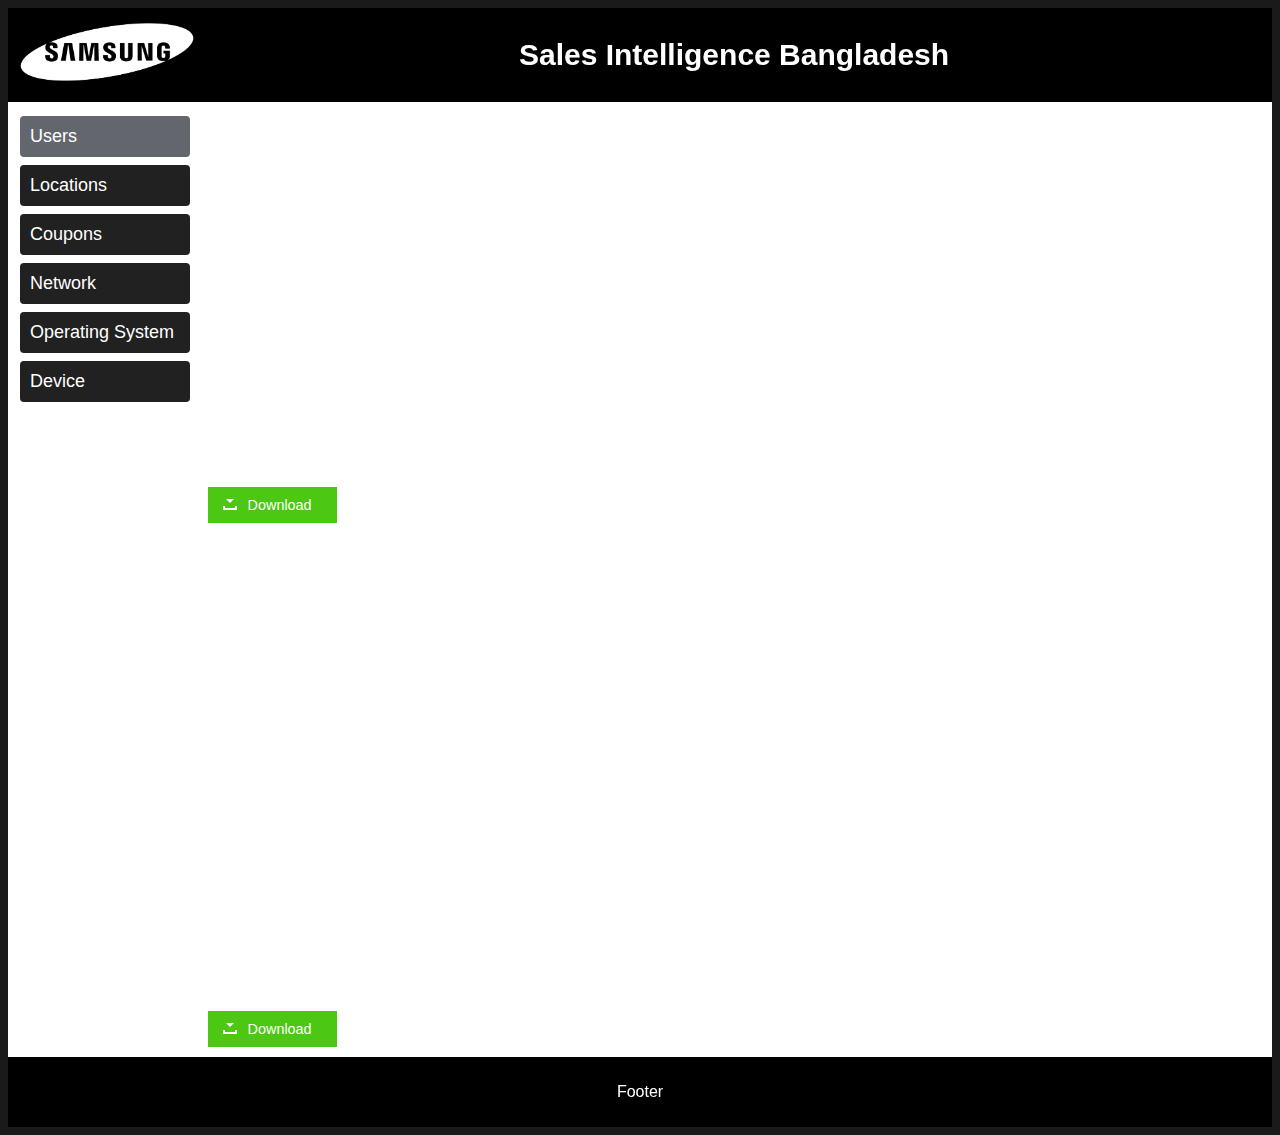
<file: My Galaxy Analytics/Sales Intelligence Bangladesh/index.html>
<!DOCTYPE html>
<html lang="en">
<head>
    <title>Sales Intelligence Bangladesh</title>
    <meta charset="utf-8">
    <meta name="viewport" content="width=device-width, initial-scale=1">
    <link rel="stylesheet" type="text/css" href="css/main.css">
    <link rel="stylesheet" type="text/css" href="css/downloadButton.css">
    <link href = "img/logo.png" rel="icon" type="image/gif" alt="logo">
</head>

<body>

<div class="header">
  
    <img class="imgLogo" src="img/logo.png" alt="Logo" style="width:15%;height:15%;"> 
    <h2>Sales Intelligence Bangladesh</h2>
 
</div>

<div class="row">

  <div class="column side" >
      <div><button class="button button1" style="background-color: #63676d">Users</button></div>
      <div><button class="button button1" onclick="location.href='html/location.html';">Locations</button></div>
      <div><button class="button button1" onclick="location.href='html/coupon.html';">Coupons</button></div>
      <div><button class="button button1" onclick="location.href='html/network.html';">Network</button></div>
      <div><button class="button button1" onclick="location.href='html/os.html';">Operating System</button></div>
      <div><button class="button button1" onclick="location.href='html/device.html';">Device</button></div>
  </div>
  <div class="column middle">
      
      <div><iframe width="600" height="371" seamless frameborder="0" scrolling="no" src="https://docs.google.com/spreadsheets/d/e/2PACX-1vS82vWjYS63Qmt0y5cyaRhyhhWl4kCmsOrulaYF5qVPQEzUmPUk0weubD_4J9zrNd_L24yjuFFYMOOo/pubchart?oid=1771030040&amp;format=interactive"></iframe></iframe></div>
      <div><a href="https://docs.google.com/spreadsheets/d/e/2PACX-1vS82vWjYS63Qmt0y5cyaRhyhhWl4kCmsOrulaYF5qVPQEzUmPUk0weubD_4J9zrNd_L24yjuFFYMOOo/pubchart?oid=1771030040&format=image" download="getCoupon.png" class="buttonDownload">Download</a></div>

      <div> <p style="margin-bottom: 3cm" ></p></div>

      <div><iframe width="600" height="371" seamless frameborder="0" scrolling="no" src="https://docs.google.com/spreadsheets/d/e/2PACX-1vS82vWjYS63Qmt0y5cyaRhyhhWl4kCmsOrulaYF5qVPQEzUmPUk0weubD_4J9zrNd_L24yjuFFYMOOo/pubchart?oid=1031150232&amp;format=interactive"></iframe></div>
      <div><a href="https://docs.google.com/spreadsheets/d/e/2PACX-1vS82vWjYS63Qmt0y5cyaRhyhhWl4kCmsOrulaYF5qVPQEzUmPUk0weubD_4J9zrNd_L24yjuFFYMOOo/pubchart?oid=1031150232&format=image" download="getCoupon.png" class="buttonDownload">Download</a></div>
  
  </div>
  
</div>

<div class="footer">
  <p>Footer</p>
</div>

</body>
</html>
</file>
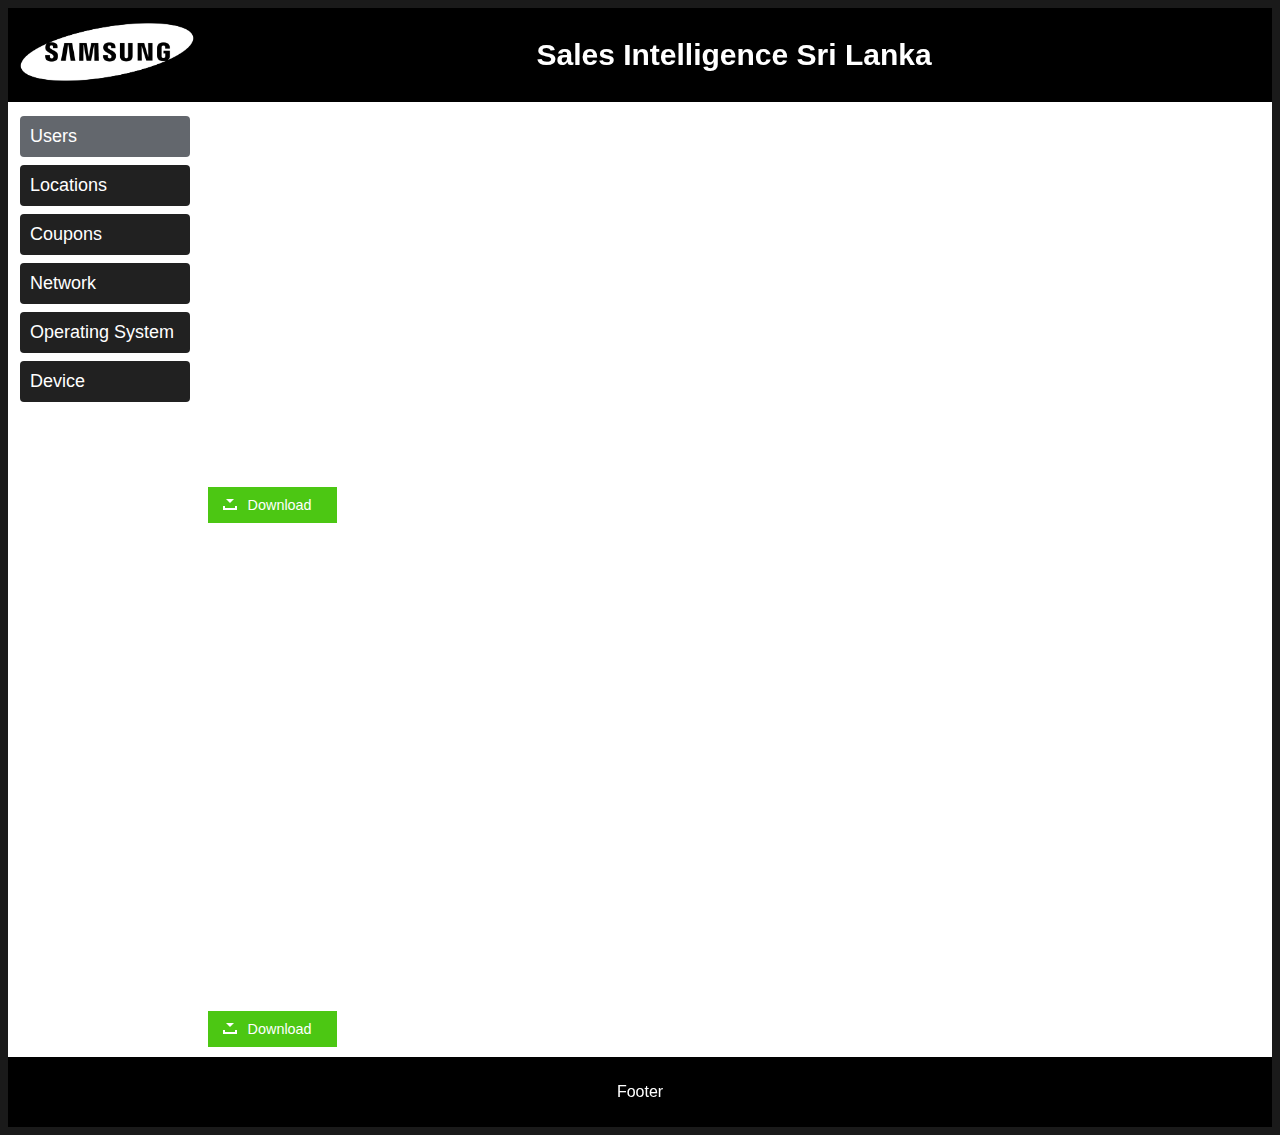
<file: My Galaxy Analytics/Sales Intelligence Sri Lanka/index.html>
<!DOCTYPE html>
<html lang="en">
<head>
    <title>Sales Intelligence Sri Lanka</title>
    <meta charset="utf-8">
    <meta name="viewport" content="width=device-width, initial-scale=1">
    <link rel="stylesheet" type="text/css" href="css/main.css">
    <link rel="stylesheet" type="text/css" href="css/downloadButton.css">
    <link href = "img/logo.png" rel="icon" type="image/gif" alt="logo">
</head>

<body>

<div class="header">
  
    <img class="imgLogo" src="img/logo.png" alt="Logo" style="width:15%;height:15%;"> 
    <h2>Sales Intelligence Sri Lanka</h2>
 
</div>

<div class="row">

  <div class="column side" >
      <div><button class="button button1" style="background-color: #63676d">Users</button></div>
      <div><button class="button button1" onclick="location.href='html/location.html';">Locations</button></div>
      <div><button class="button button1" onclick="location.href='html/coupon.html';">Coupons</button></div>
      <div><button class="button button1" onclick="location.href='html/network.html';">Network</button></div>
      <div><button class="button button1" onclick="location.href='html/os.html';">Operating System</button></div>
      <div><button class="button button1" onclick="location.href='html/device.html';">Device</button></div>
  </div>
  <div class="column middle">
      
      <div><iframe width="600" height="371" seamless frameborder="0" scrolling="no" src="https://docs.google.com/spreadsheets/d/e/2PACX-1vTUZUCCyX_qTnGtNyBe3-hOATPQSAwJgfEoczcNClVTkHrxGlBfXVbs7e8Pt8ECTNaDNXRSwHcAthLA/pubchart?oid=1771030040&amp;format=interactive"></iframe></div>
      <div><a href="https://docs.google.com/spreadsheets/d/e/2PACX-1vTUZUCCyX_qTnGtNyBe3-hOATPQSAwJgfEoczcNClVTkHrxGlBfXVbs7e8Pt8ECTNaDNXRSwHcAthLA/pubchart?oid=1771030040&format=image" download="getCoupon.png" class="buttonDownload">Download</a></div>

      <div> <p style="margin-bottom: 3cm" ></p></div>

      <div><iframe width="600" height="371" seamless frameborder="0" scrolling="no" src="https://docs.google.com/spreadsheets/d/e/2PACX-1vTUZUCCyX_qTnGtNyBe3-hOATPQSAwJgfEoczcNClVTkHrxGlBfXVbs7e8Pt8ECTNaDNXRSwHcAthLA/pubchart?oid=1031150232&amp;format=interactive"></iframe></div>
      <div><a href="https://docs.google.com/spreadsheets/d/e/2PACX-1vTUZUCCyX_qTnGtNyBe3-hOATPQSAwJgfEoczcNClVTkHrxGlBfXVbs7e8Pt8ECTNaDNXRSwHcAthLA/pubchart?oid=1031150232&format=image" download="getCoupon.png" class="buttonDownload">Download</a></div>
  
  </div>
  
</div>

<div class="footer">
  <p>Footer</p>
</div>

</body>
</html>
</file>
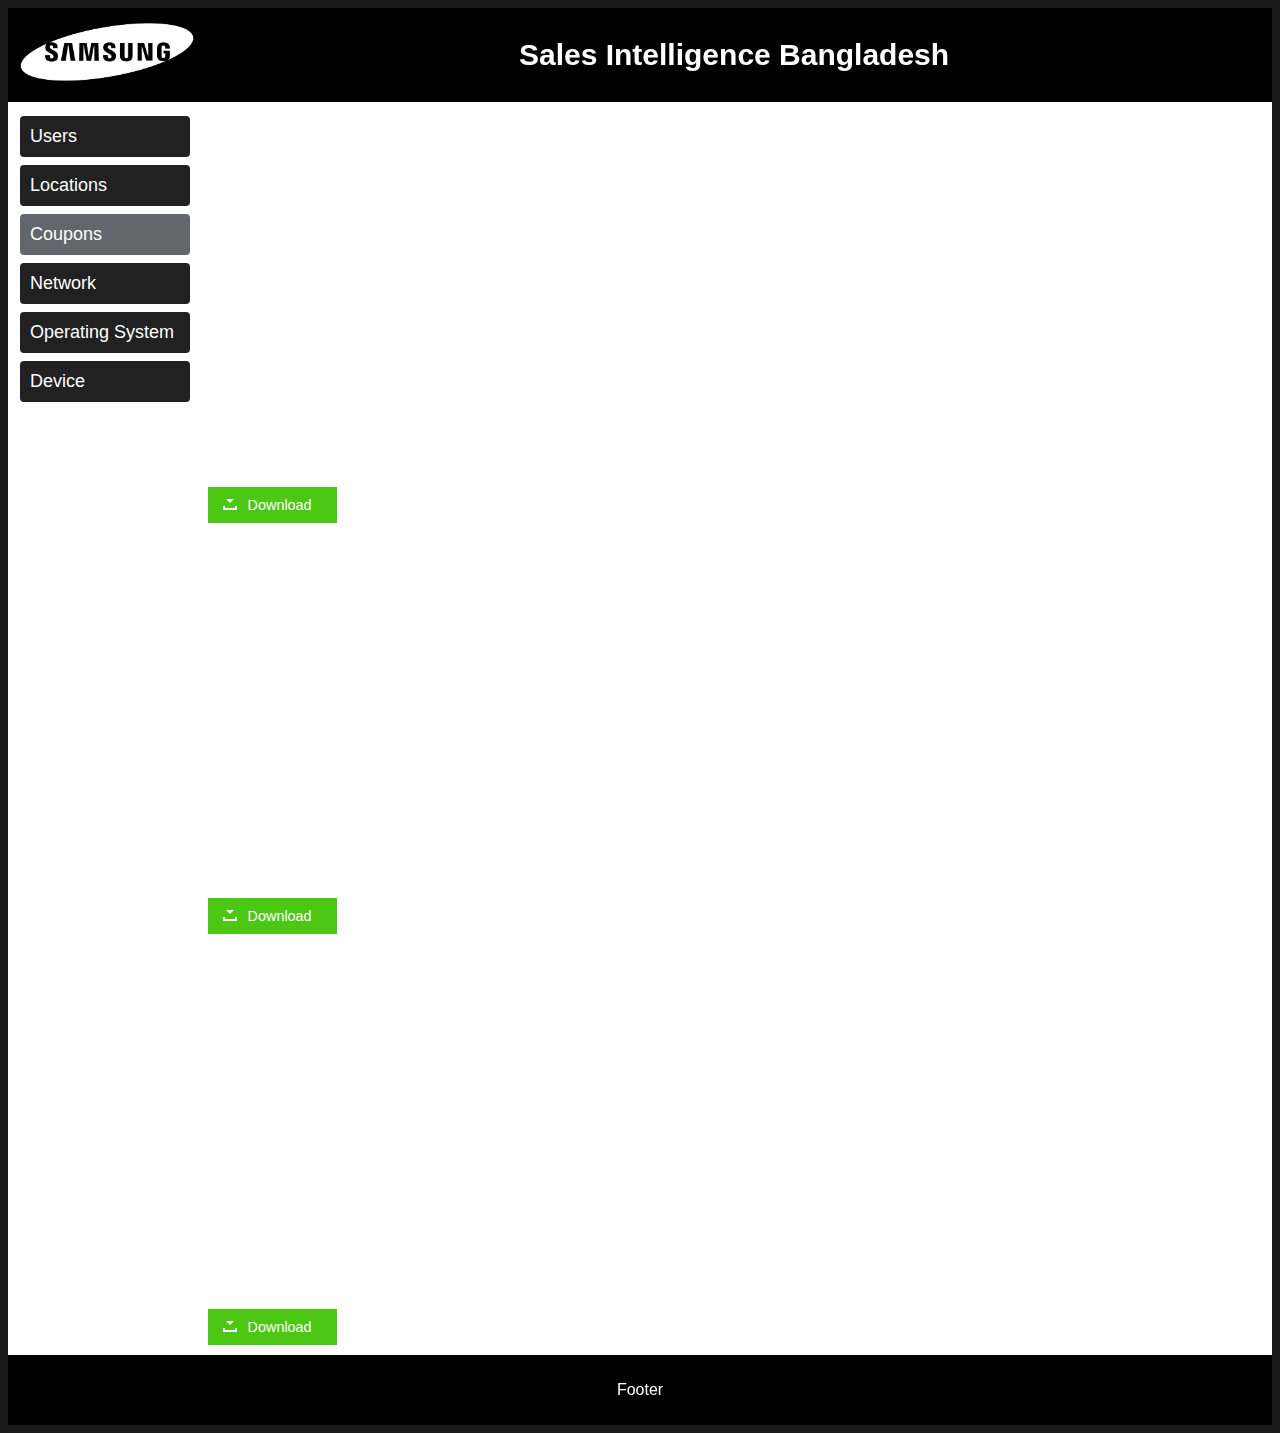
<file: My Galaxy Analytics/Sales Intelligence Bangladesh/html/coupon.html>
<!DOCTYPE html>
<html lang="en">
<head>
    <title>Sales Intelligence Bangladesh</title>
    <meta charset="utf-8">
    <meta name="viewport" content="width=device-width, initial-scale=1">
    <link rel="stylesheet" type="text/css" href="../css/main.css">
    <link rel="stylesheet" type="text/css" href="../css/downloadButton.css">
    <link href = "../img/logo.png" rel="icon" type="image/gif" alt="logo">
    
</head>

<body>

<div class="header">
  
    <img class="imgLogo" src="../img/logo.png" alt="Logo" style="width:15%;height:15%;"> 
    <h2>Sales Intelligence Bangladesh</h2>
 
</div>

<div class="row">
  <div class="column side" >
      <div><button class="button button1" onclick="location.href='../index.html';">Users</button></div>
      <div><button class="button button1" onclick="location.href='location.html';">Locations</button></div>
      <div><button class="button button1" style="background-color: #63676d">Coupons</button></div>
      <div><button class="button button1" onclick="location.href='network.html';">Network</button></div>
      <div><button class="button button1" onclick="location.href='os.html';">Operating System</button></div>
      <div><button class="button button1" onclick="location.href='device.html';">Device</button></div>
  </div>
  <div class="column middle">
      
    <div><iframe width="600" height="371" seamless frameborder="0" scrolling="no" src="https://docs.google.com/spreadsheets/d/e/2PACX-1vS70IK8D_ne8SUJbA9OFv6aR616e1cnIE5BRjSI4lrs6O2kjkO5tVKvscRVDySrFUDs11_w6HJ8zEP5/pubchart?oid=1834340758&amp;format=image"></iframe></div>
    <div><a href="https://docs.google.com/spreadsheets/d/e/2PACX-1vS70IK8D_ne8SUJbA9OFv6aR616e1cnIE5BRjSI4lrs6O2kjkO5tVKvscRVDySrFUDs11_w6HJ8zEP5/pubchart?oid=1834340758&format=image" download="getCoupon.png" class="buttonDownload">Download</a></div>

    <div><iframe width="600" height="371" seamless frameborder="0" scrolling="no" src="https://docs.google.com/spreadsheets/d/e/2PACX-1vS70IK8D_ne8SUJbA9OFv6aR616e1cnIE5BRjSI4lrs6O2kjkO5tVKvscRVDySrFUDs11_w6HJ8zEP5/pubchart?oid=723114534&amp;format=interactive"></iframe></div>
    <div><a href="https://docs.google.com/spreadsheets/d/e/2PACX-1vS70IK8D_ne8SUJbA9OFv6aR616e1cnIE5BRjSI4lrs6O2kjkO5tVKvscRVDySrFUDs11_w6HJ8zEP5/pubchart?oid=723114534&format=image" download="getCoupon.png" class="buttonDownload">Download</a></div>

    <div><iframe width="600" height="371" seamless frameborder="0" scrolling="no" src="https://docs.google.com/spreadsheets/d/e/2PACX-1vS70IK8D_ne8SUJbA9OFv6aR616e1cnIE5BRjSI4lrs6O2kjkO5tVKvscRVDySrFUDs11_w6HJ8zEP5/pubchart?oid=1902162450&amp;format=interactive"></iframe></div>
    <div><a href="https://docs.google.com/spreadsheets/d/e/2PACX-1vS70IK8D_ne8SUJbA9OFv6aR616e1cnIE5BRjSI4lrs6O2kjkO5tVKvscRVDySrFUDs11_w6HJ8zEP5/pubchart?oid=1902162450&format=image" download="getCoupon.png" class="buttonDownload">Download</a></div>

</div>
  
</div>

<div class="footer">
  <p>Footer</p>
</div>

</body>
</html>
</file>
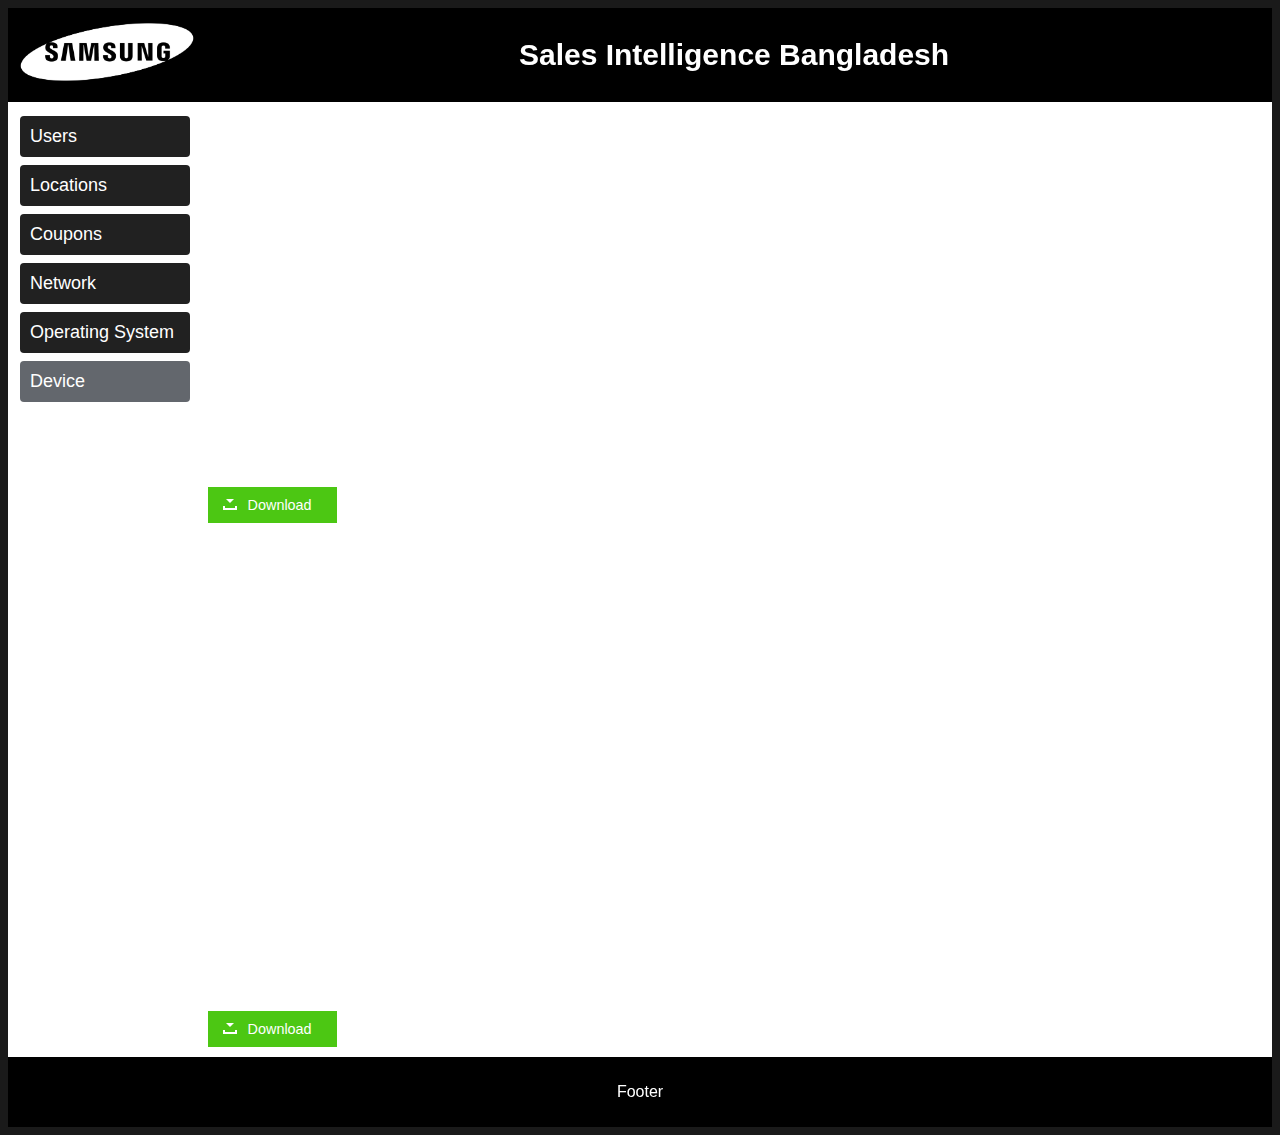
<file: My Galaxy Analytics/Sales Intelligence Bangladesh/html/device.html>
<!DOCTYPE html>
<html lang="en">
<head>
    <title>Sales Intelligence Bangladesh</title>
    <meta charset="utf-8">
    <meta name="viewport" content="width=device-width, initial-scale=1">
    <link rel="stylesheet" type="text/css" href="../css/main.css">
    <link rel="stylesheet" type="text/css" href="../css/downloadButton.css">
    <link href = "../img/logo.png" rel="icon" type="image/gif" alt="logo">
</head>

<body>

<div class="header">
  
    <img class="imgLogo" src="../img/logo.png" alt="Logo" style="width:15%;height:15%;"> 
    <h2>Sales Intelligence Bangladesh</h2>
 
</div>

<div class="row">
  <div class="column side" >
      <div><button class="button button1" onclick="location.href='../index.html';">Users</button></div>
      <div><button class="button button1" onclick="location.href='location.html';">Locations</button></div>
      <div><button class="button button1" onclick="location.href='coupon.html';" >Coupons</button></div>
      <div><button class="button button1" onclick="location.href='network.html';">Network</button></div>
      <div><button class="button button1" onclick="location.href='os.html';">Operating System</button></div>
      <div><button class="button button1" style="background-color: #63676d">Device</button></div>
  </div>
  <div class="column middle">
      
        <div><iframe width="600" height="371" seamless frameborder="0" scrolling="no" src="https://docs.google.com/spreadsheets/d/e/2PACX-1vTV7h_2JXI8II1l_4Co7NhO-v2Px0rbnr-slC4SQqPP17GmmM3pPNrmugvYdquh4PyTNXOq1u8KxQ7K/pubchart?oid=1429917905&amp;format=interactive"></iframe></div>
        <div><a href="https://docs.google.com/spreadsheets/d/e/2PACX-1vTV7h_2JXI8II1l_4Co7NhO-v2Px0rbnr-slC4SQqPP17GmmM3pPNrmugvYdquh4PyTNXOq1u8KxQ7K/pubchart?oid=1429917905&format=image" download="getCoupon.png" class="buttonDownload">Download</a></div>

        <div> <p style="margin-bottom: 3cm" ></p></div>

        <div><iframe width="600" height="371" seamless frameborder="0" scrolling="no" src="https://docs.google.com/spreadsheets/d/e/2PACX-1vTV7h_2JXI8II1l_4Co7NhO-v2Px0rbnr-slC4SQqPP17GmmM3pPNrmugvYdquh4PyTNXOq1u8KxQ7K/pubchart?oid=762332990&amp;format=interactive"></iframe></div>
        <div><a href="https://docs.google.com/spreadsheets/d/e/2PACX-1vTV7h_2JXI8II1l_4Co7NhO-v2Px0rbnr-slC4SQqPP17GmmM3pPNrmugvYdquh4PyTNXOq1u8KxQ7K/pubchart?oid=1429917905&format=image" download="getCoupon.png" class="buttonDownload">Download</a></div>
    
  </div>
  
</div>

<div class="footer">
  <p>Footer</p>
</div>

</body>
</html>
</file>
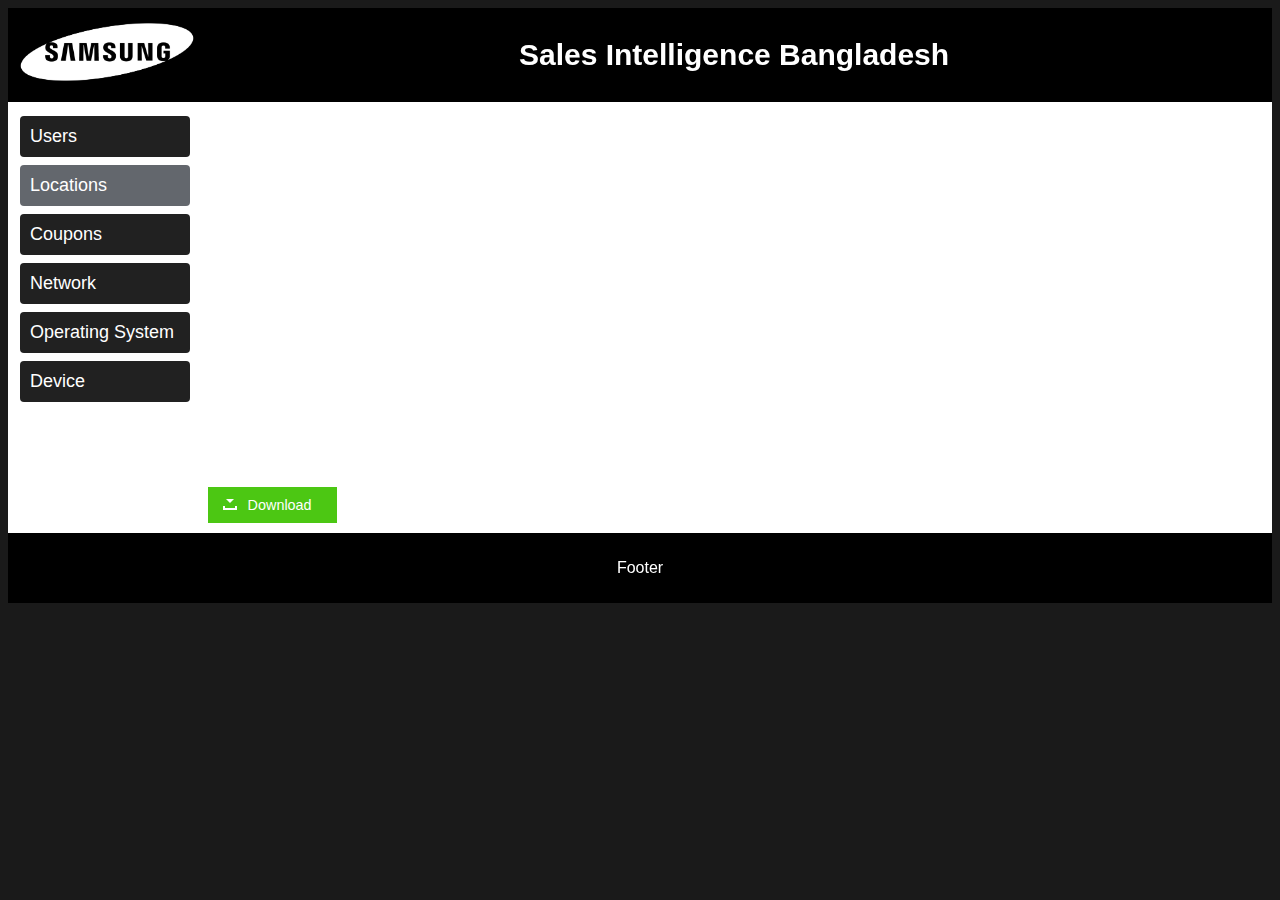
<file: My Galaxy Analytics/Sales Intelligence Bangladesh/html/location.html>
<!DOCTYPE html>
<html lang="en">
<head>
    <title>Sales Intelligence Bangladesh</title>
    <meta charset="utf-8">
    <meta name="viewport" content="width=device-width, initial-scale=1">
    <link rel="stylesheet" type="text/css" href="../css/main.css">
    <link rel="stylesheet" type="text/css" href="../css/downloadButton.css">
    <link href = "../img/logo.png" rel="icon" type="image/gif" alt="logo">
</head>

<body>

<div class="header">
  
    <img class="imgLogo" src="../img/logo.png" alt="Logo" style="width:15%;height:15%;"> 
    <h2>Sales Intelligence Bangladesh</h2>
 
</div>

<div class="row">
  <div class="column side" >
      <div><button class="button button1" onclick="location.href='../index.html';">Users</button></div>
      <div><button class="button button1" style="background-color: #63676d">Locations</button></div>
      <div><button class="button button1" onclick="location.href='coupon.html';">Coupons</button></div>
      <div><button class="button button1" onclick="location.href='network.html';">Network</button></div>
      <div><button class="button button1" onclick="location.href='os.html';">Operating System</button></div>
      <div><button class="button button1" onclick="location.href='device.html';">Device</button></div>
  </div>
  <div class="column middle">
      
        <div>
        <iframe width="815" height="371" seamless frameborder="0" scrolling="no" src="https://docs.google.com/spreadsheets/d/e/2PACX-1vTvrCIkMioRlrse-UdlMbA_bI-VaVvbbGf5o3KHVmJ5EATTTm_QwrCPh0iCHS2rXsg8Mgwfu5wsVI3H/pubchart?oid=1946832435&amp;format=interactive"></iframe>
        </div>
        <div>
        <a href="https://docs.google.com/spreadsheets/d/e/2PACX-1vTvrCIkMioRlrse-UdlMbA_bI-VaVvbbGf5o3KHVmJ5EATTTm_QwrCPh0iCHS2rXsg8Mgwfu5wsVI3H/pubchart?oid=1946832435&format=image" download="location.png" class="buttonDownload">Download</a>
    </div>
    </div>
  
</div>

<div class="footer">
  <p>Footer</p>
</div>

</body>
</html>
</file>
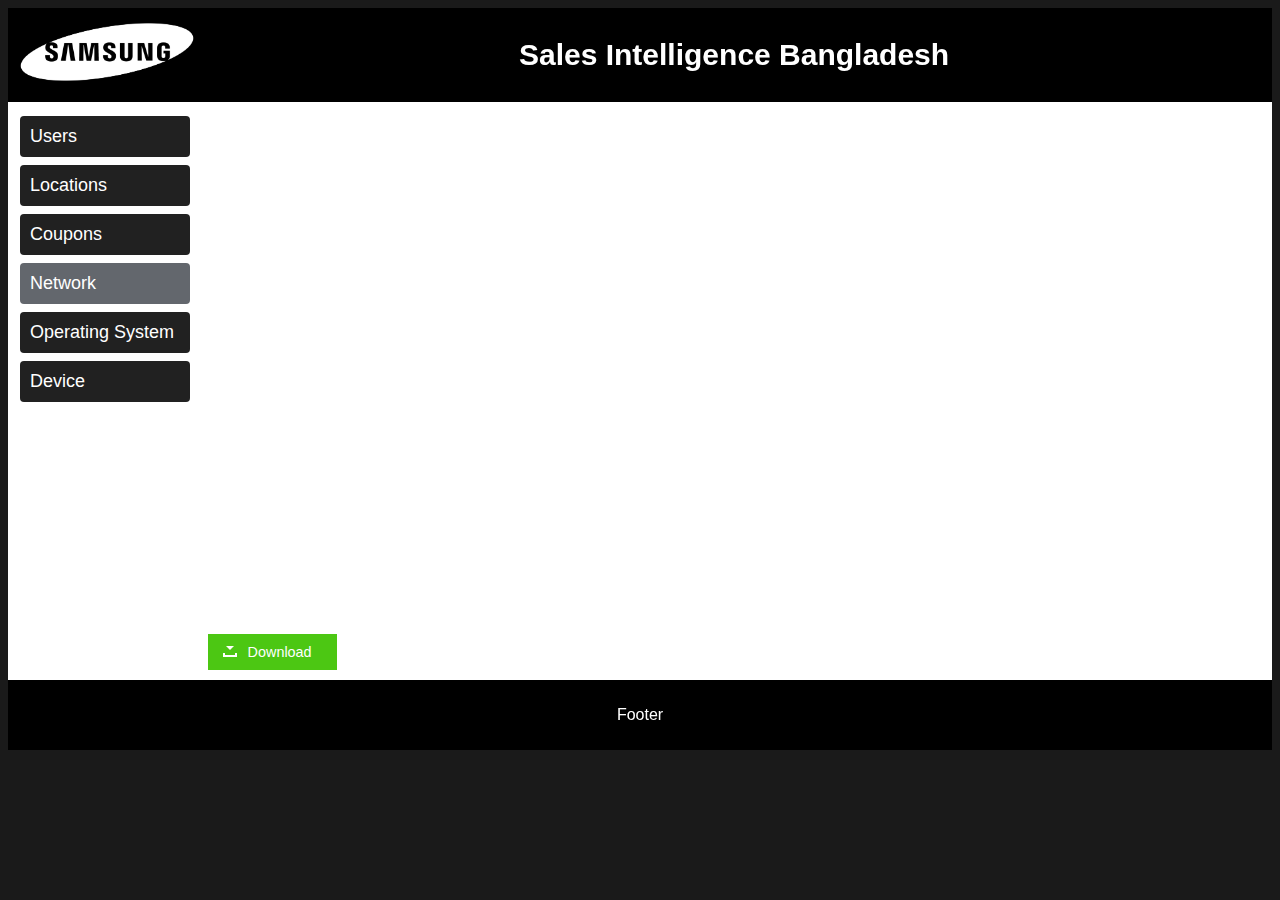
<file: My Galaxy Analytics/Sales Intelligence Bangladesh/html/network.html>
<!DOCTYPE html>
<html lang="en">
<head>
    <title>Sales Intelligence Bangladesh</title>
    <meta charset="utf-8">
    <meta name="viewport" content="width=device-width, initial-scale=1">
    <link rel="stylesheet" type="text/css" href="../css/main.css">
    <link rel="stylesheet" type="text/css" href="../css/downloadButton.css">
    <link href = "../img/logo.png" rel="icon" type="image/gif" alt="logo">
</head>

<body>

<div class="header">
  
    <img class="imgLogo" src="../img/logo.png" alt="Logo" style="width:15%;height:15%;"> 
    <h2>Sales Intelligence Bangladesh</h2>
 
</div>

<div class="row">
  <div class="column side" >
      <div><button class="button button1" onclick="location.href='../index.html';">Users</button></div>
      <div><button class="button button1" onclick="location.href='location.html';">Locations</button></div>
      <div><button class="button button1" onclick="location.href='coupon.html';" >Coupons</button></div>
      <div><button class="button button1" style="background-color: #63676d">Network</button></div>
      <div><button class="button button1" onclick="location.href='os.html';">Operating System</button></div>
      <div><button class="button button1" onclick="location.href='device.html';">Device</button></div>
  </div>
  <div class="column middle">
      
    <div><iframe width="895" height="518" seamless frameborder="0" scrolling="no" src="https://docs.google.com/spreadsheets/d/e/2PACX-1vS70IK8D_ne8SUJbA9OFv6aR616e1cnIE5BRjSI4lrs6O2kjkO5tVKvscRVDySrFUDs11_w6HJ8zEP5/pubchart?oid=555269188&amp;format=interactive"></iframe></div>
    <div><a href="https://docs.google.com/spreadsheets/d/e/2PACX-1vS70IK8D_ne8SUJbA9OFv6aR616e1cnIE5BRjSI4lrs6O2kjkO5tVKvscRVDySrFUDs11_w6HJ8zEP5/pubchart?oid=555269188&format=image" download="getCoupon.png" class="buttonDownload">Download</a></div>
    
  </div>
  
</div>

<div class="footer">
  <p>Footer</p>
</div>

</body>
</html>
</file>
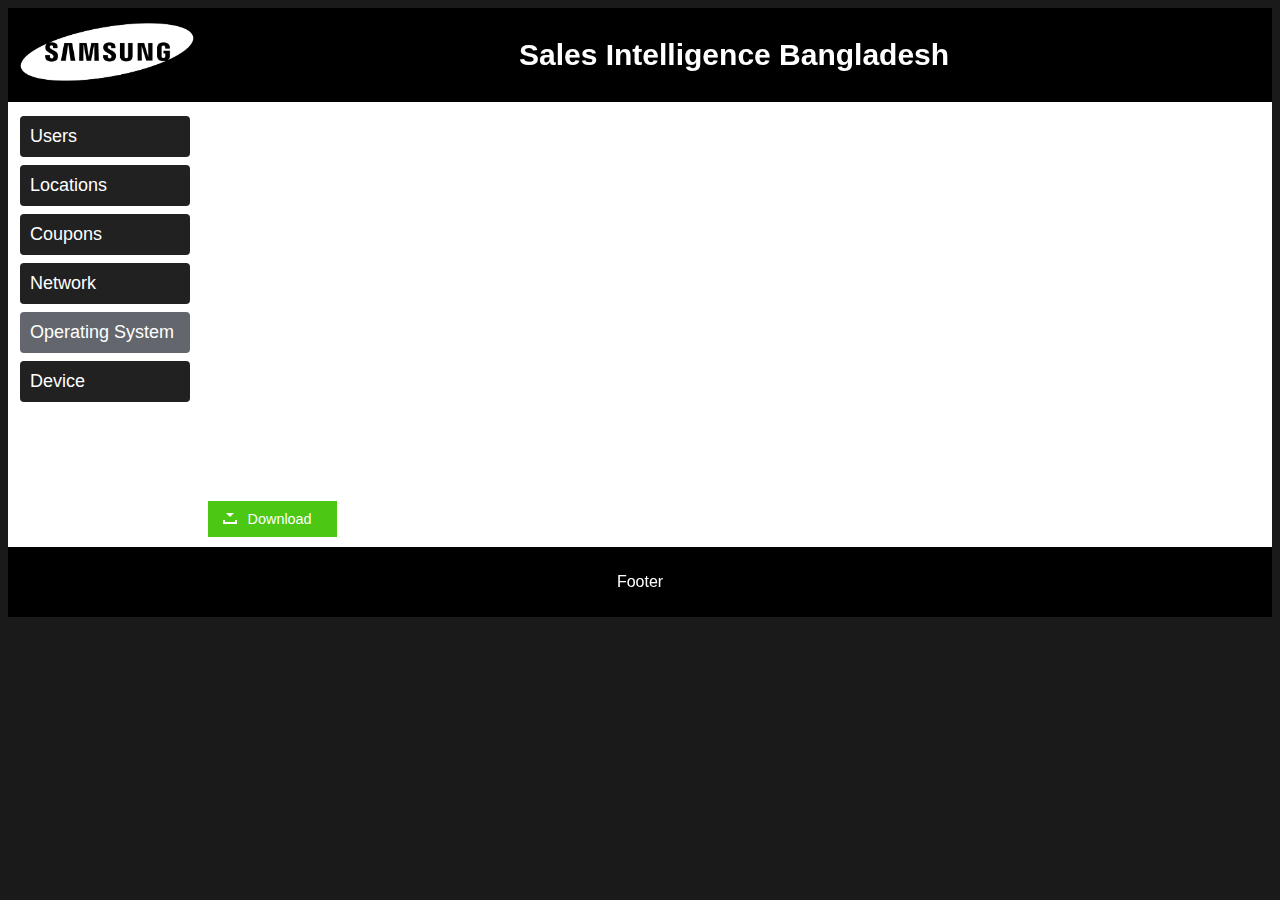
<file: My Galaxy Analytics/Sales Intelligence Bangladesh/html/os.html>
<!DOCTYPE html>
<html lang="en">
<head>
    <title>Sales Intelligence Bangladesh</title>
    <meta charset="utf-8">
    <meta name="viewport" content="width=device-width, initial-scale=1">
    <link rel="stylesheet" type="text/css" href="../css/main.css">
    <link rel="stylesheet" type="text/css" href="../css/downloadButton.css">
    <link href = "../img/logo.png" rel="icon" type="image/gif" alt="logo">
</head>

<body>

<div class="header">
  
    <img class="imgLogo" src="../img/logo.png" alt="Logo" style="width:15%;height:15%;"> 
    <h2>Sales Intelligence Bangladesh</h2>
 
</div>

<div class="row">
  <div class="column side" >
      <div><button class="button button1" onclick="location.href='../index.html';">Users</button></div>
      <div><button class="button button1" onclick="location.href='location.html';">Locations</button></div>
      <div><button class="button button1" onclick="location.href='coupon.html';" >Coupons</button></div>
      <div><button class="button button1" onclick="location.href='network.html';">Network</button></div>
      <div><button class="button button1" style="background-color: #63676d">Operating System</button></div>
      <div><button class="button button1" onclick="location.href='device.html';">Device</button></div>
  </div>
  <div class="column middle">
      
        <div><iframe width="813" height="385.53083333333325" seamless frameborder="0" scrolling="no" src="https://docs.google.com/spreadsheets/d/e/2PACX-1vR7WXuWQLX8OGhvSzvI1vDEIX1l9z-LxfiycyuZ1raAbc5f4NzU7jwqxLtzRjrT2swfzESahruoEY4B/pubchart?oid=772359658&amp;format=interactive"></iframe></div>
        <div><a href="https://docs.google.com/spreadsheets/d/e/2PACX-1vR7WXuWQLX8OGhvSzvI1vDEIX1l9z-LxfiycyuZ1raAbc5f4NzU7jwqxLtzRjrT2swfzESahruoEY4B/pubchart?oid=772359658&format=image" download="getCoupon.png" class="buttonDownload">Download</a></div>
    
  </div>
  
</div>

<div class="footer">
  <p>Footer</p>
</div>

</body>
</html>
</file>
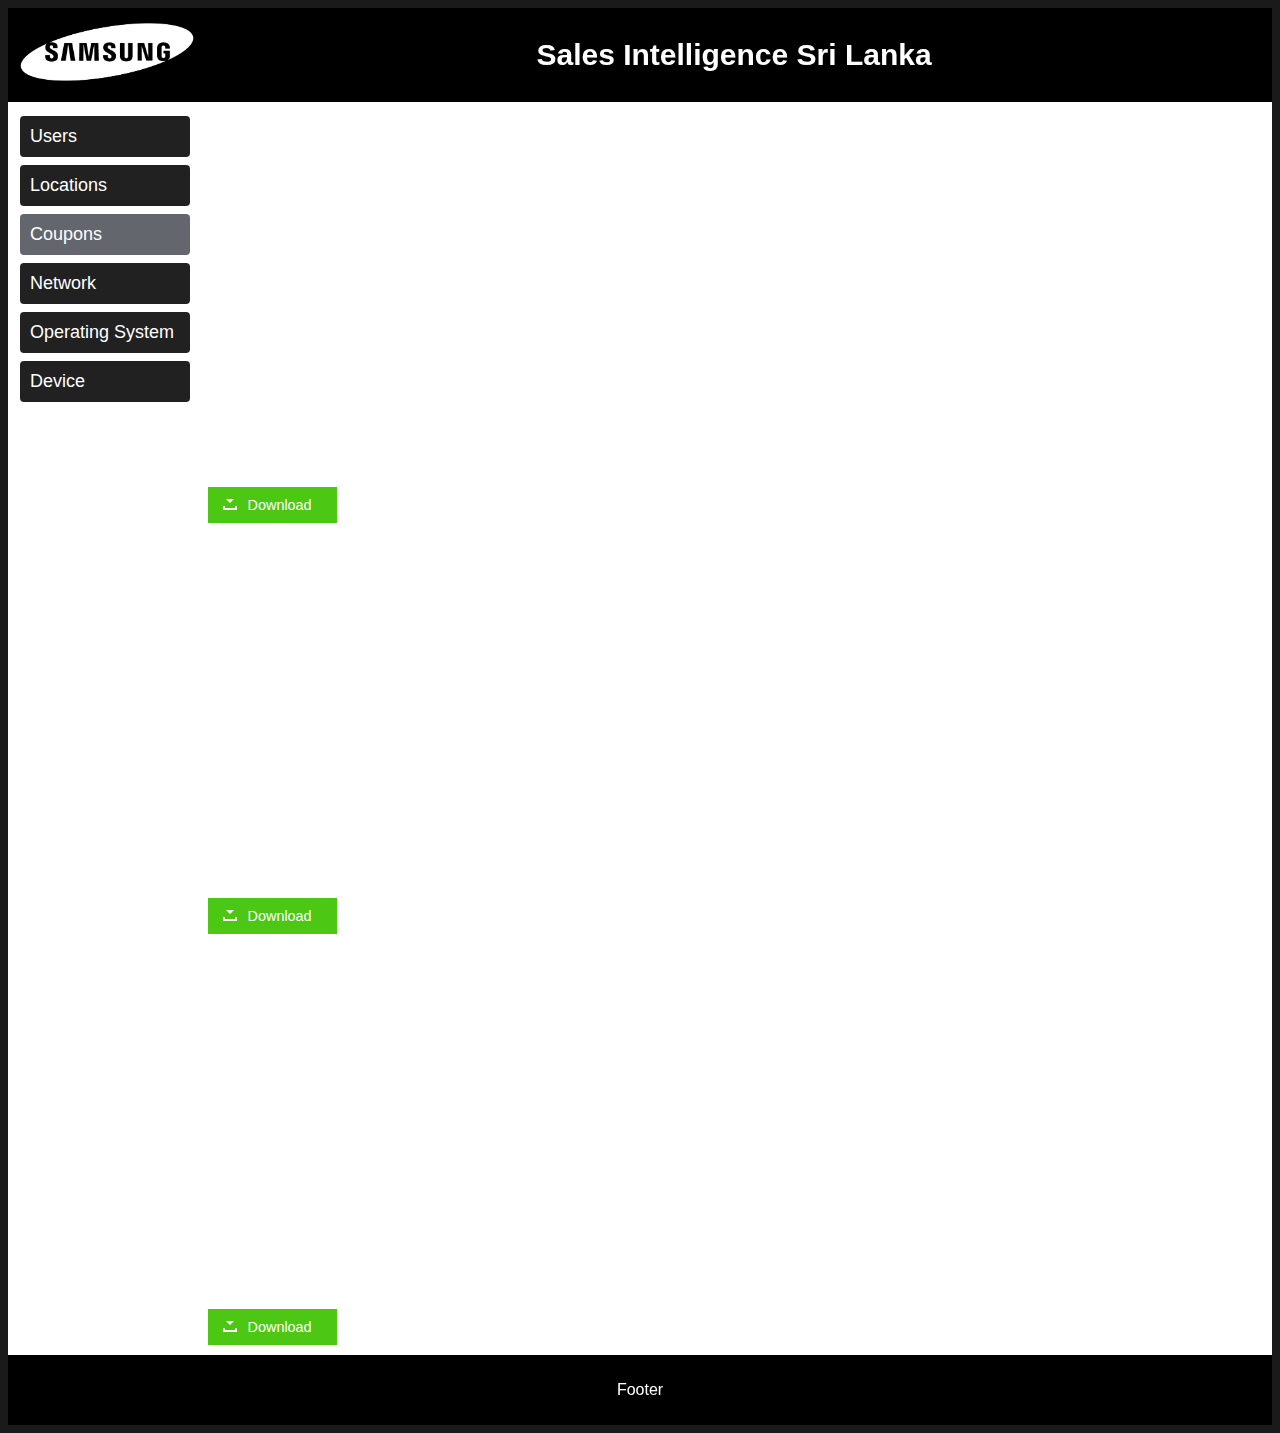
<file: My Galaxy Analytics/Sales Intelligence Sri Lanka/html/coupon.html>
<!DOCTYPE html>
<html lang="en">
<head>
    <title>Sales Intelligence Sri Lanka</title>
    <meta charset="utf-8">
    <meta name="viewport" content="width=device-width, initial-scale=1">
    <link rel="stylesheet" type="text/css" href="../css/main.css">
    <link rel="stylesheet" type="text/css" href="../css/downloadButton.css">
    <link href = "../img/logo.png" rel="icon" type="image/gif" alt="logo">
    
</head>

<body>

<div class="header">
  
    <img class="imgLogo" src="../img/logo.png" alt="Logo" style="width:15%;height:15%;"> 
    <h2>Sales Intelligence Sri Lanka</h2>
 
</div>

<div class="row">
  <div class="column side" >
      <div><button class="button button1" onclick="location.href='../index.html';">Users</button></div>
      <div><button class="button button1" onclick="location.href='location.html';">Locations</button></div>
      <div><button class="button button1" style="background-color: #63676d">Coupons</button></div>
      <div><button class="button button1" onclick="location.href='network.html';">Network</button></div>
      <div><button class="button button1" onclick="location.href='os.html';">Operating System</button></div>
      <div><button class="button button1" onclick="location.href='device.html';">Device</button></div>
  </div>
  <div class="column middle">
      
    <div><iframe width="600" height="371" seamless frameborder="0" scrolling="no" src="https://docs.google.com/spreadsheets/d/e/2PACX-1vQYr4OBO5gd9iczGuyH0YCZU_ybhNxnbYFiEeghL1jDLTKlV5jd21W-PMmLG7Ns-YOq_bRsRYJc7MrV/pubchart?oid=1834340758&amp;format=image"></iframe></div>
    <div><a href="https://docs.google.com/spreadsheets/d/e/2PACX-1vQYr4OBO5gd9iczGuyH0YCZU_ybhNxnbYFiEeghL1jDLTKlV5jd21W-PMmLG7Ns-YOq_bRsRYJc7MrV/pubchart?oid=1834340758&format=image" download="getCoupon.png" class="buttonDownload">Download</a></div>

    <div><iframe width="600" height="371" seamless frameborder="0" scrolling="no" src="https://docs.google.com/spreadsheets/d/e/2PACX-1vQYr4OBO5gd9iczGuyH0YCZU_ybhNxnbYFiEeghL1jDLTKlV5jd21W-PMmLG7Ns-YOq_bRsRYJc7MrV/pubchart?oid=723114534&amp;format=interactive"></iframe></div>
    <div><a href="https://docs.google.com/spreadsheets/d/e/2PACX-1vQYr4OBO5gd9iczGuyH0YCZU_ybhNxnbYFiEeghL1jDLTKlV5jd21W-PMmLG7Ns-YOq_bRsRYJc7MrV/pubchart?oid=723114534&format=image" download="getCoupon.png" class="buttonDownload">Download</a></div>

    <div><iframe width="600" height="371" seamless frameborder="0" scrolling="no" src="https://docs.google.com/spreadsheets/d/e/2PACX-1vQYr4OBO5gd9iczGuyH0YCZU_ybhNxnbYFiEeghL1jDLTKlV5jd21W-PMmLG7Ns-YOq_bRsRYJc7MrV/pubchart?oid=1902162450&amp;format=interactive"></iframe></div>
    <div><a href="https://docs.google.com/spreadsheets/d/e/2PACX-1vQYr4OBO5gd9iczGuyH0YCZU_ybhNxnbYFiEeghL1jDLTKlV5jd21W-PMmLG7Ns-YOq_bRsRYJc7MrV/pubchart?oid=1902162450&format=image" download="getCoupon.png" class="buttonDownload">Download</a></div>

</div>
  
</div>

<div class="footer">
  <p>Footer</p>
</div>

</body>
</html>
</file>
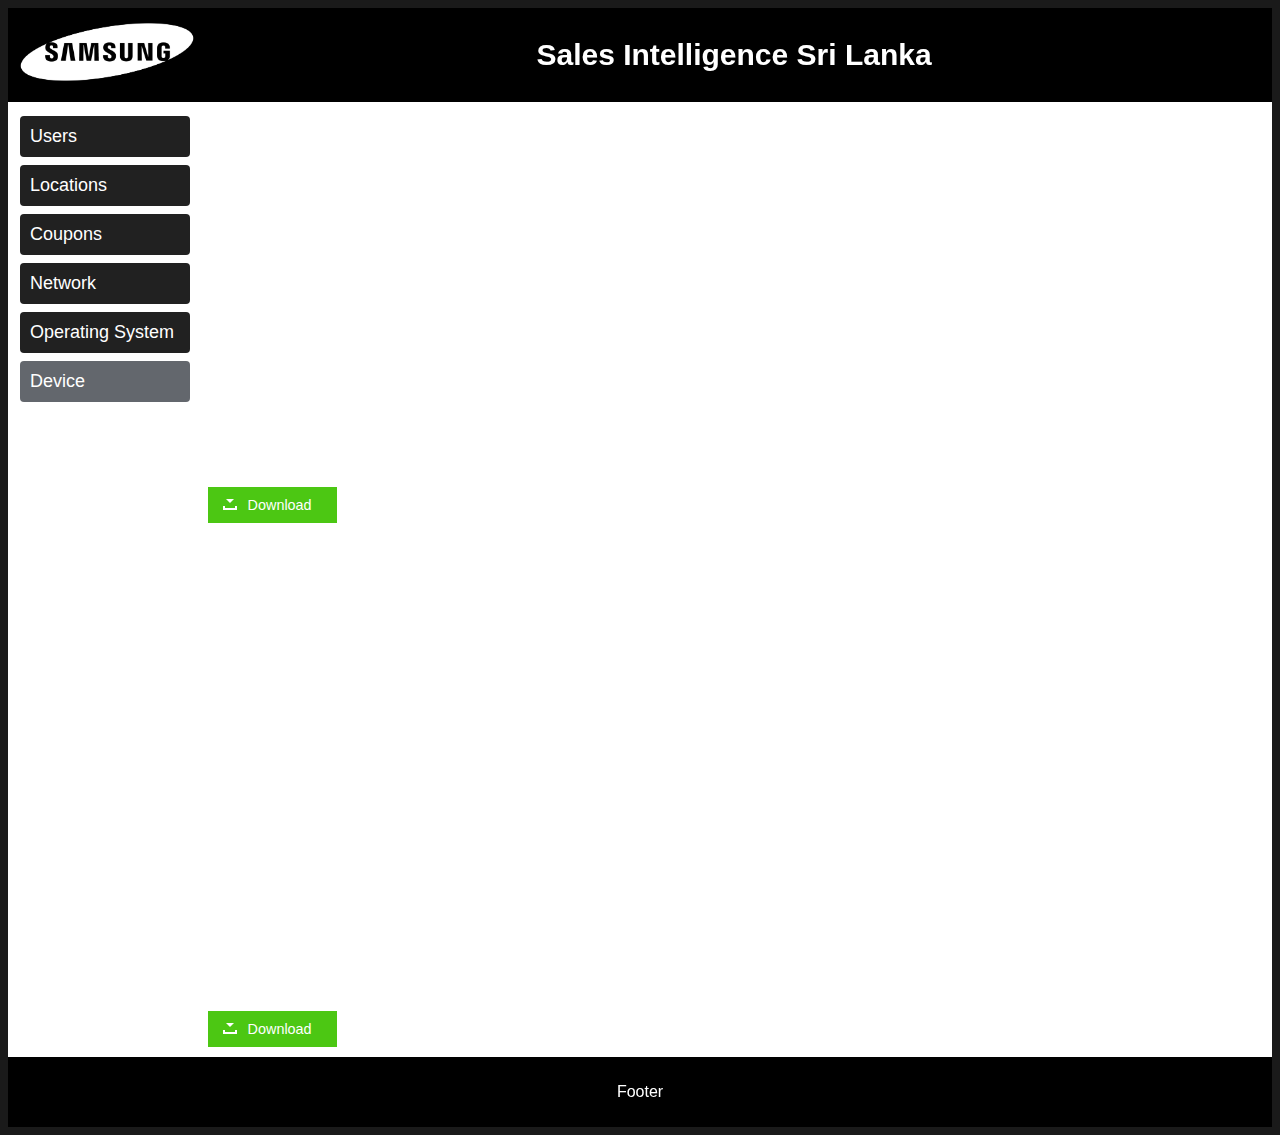
<file: My Galaxy Analytics/Sales Intelligence Sri Lanka/html/device.html>
<!DOCTYPE html>
<html lang="en">
<head>
    <title>Sales Intelligence Sri Lanka</title>
    <meta charset="utf-8">
    <meta name="viewport" content="width=device-width, initial-scale=1">
    <link rel="stylesheet" type="text/css" href="../css/main.css">
    <link rel="stylesheet" type="text/css" href="../css/downloadButton.css">
    <link href = "../img/logo.png" rel="icon" type="image/gif" alt="logo">
</head>

<body>

<div class="header">
  
    <img class="imgLogo" src="../img/logo.png" alt="Logo" style="width:15%;height:15%;"> 
    <h2>Sales Intelligence Sri Lanka</h2>
 
</div>

<div class="row">
  <div class="column side" >
      <div><button class="button button1" onclick="location.href='../index.html';">Users</button></div>
      <div><button class="button button1" onclick="location.href='location.html';">Locations</button></div>
      <div><button class="button button1" onclick="location.href='coupon.html';" >Coupons</button></div>
      <div><button class="button button1" onclick="location.href='network.html';">Network</button></div>
      <div><button class="button button1" onclick="location.href='os.html';">Operating System</button></div>
      <div><button class="button button1" style="background-color: #63676d">Device</button></div>
  </div>
  <div class="column middle">
      
        <div><iframe width="600" height="371" seamless frameborder="0" scrolling="no" src="https://docs.google.com/spreadsheets/d/e/2PACX-1vQq2GoB_PBy565l_RK2M5QdrAWGJHlbqjl5BI9UFPsUNAIsDLFPnEyA39GIqo9MAuhKYDMJBkeSAeQx/pubchart?oid=1429917905&amp;format=interactive"></iframe></div>
        <div><a href="https://docs.google.com/spreadsheets/d/e/2PACX-1vQq2GoB_PBy565l_RK2M5QdrAWGJHlbqjl5BI9UFPsUNAIsDLFPnEyA39GIqo9MAuhKYDMJBkeSAeQx/pubchart?oid=1429917905&format=image" download="getCoupon.png" class="buttonDownload">Download</a></div>

        <div> <p style="margin-bottom: 3cm" ></p></div>

        <div><iframe width="600" height="371" seamless frameborder="0" scrolling="no" src="https://docs.google.com/spreadsheets/d/e/2PACX-1vQq2GoB_PBy565l_RK2M5QdrAWGJHlbqjl5BI9UFPsUNAIsDLFPnEyA39GIqo9MAuhKYDMJBkeSAeQx/pubchart?oid=762332990&amp;format=interactive"></iframe></div>
        <div><a href="https://docs.google.com/spreadsheets/d/e/2PACX-1vQq2GoB_PBy565l_RK2M5QdrAWGJHlbqjl5BI9UFPsUNAIsDLFPnEyA39GIqo9MAuhKYDMJBkeSAeQx/pubchart?oid=762332990&format=image" download="getCoupon.png" class="buttonDownload">Download</a></div>
    
  </div>
  
</div>

<div class="footer">
  <p>Footer</p>
</div>

</body>
</html>
</file>
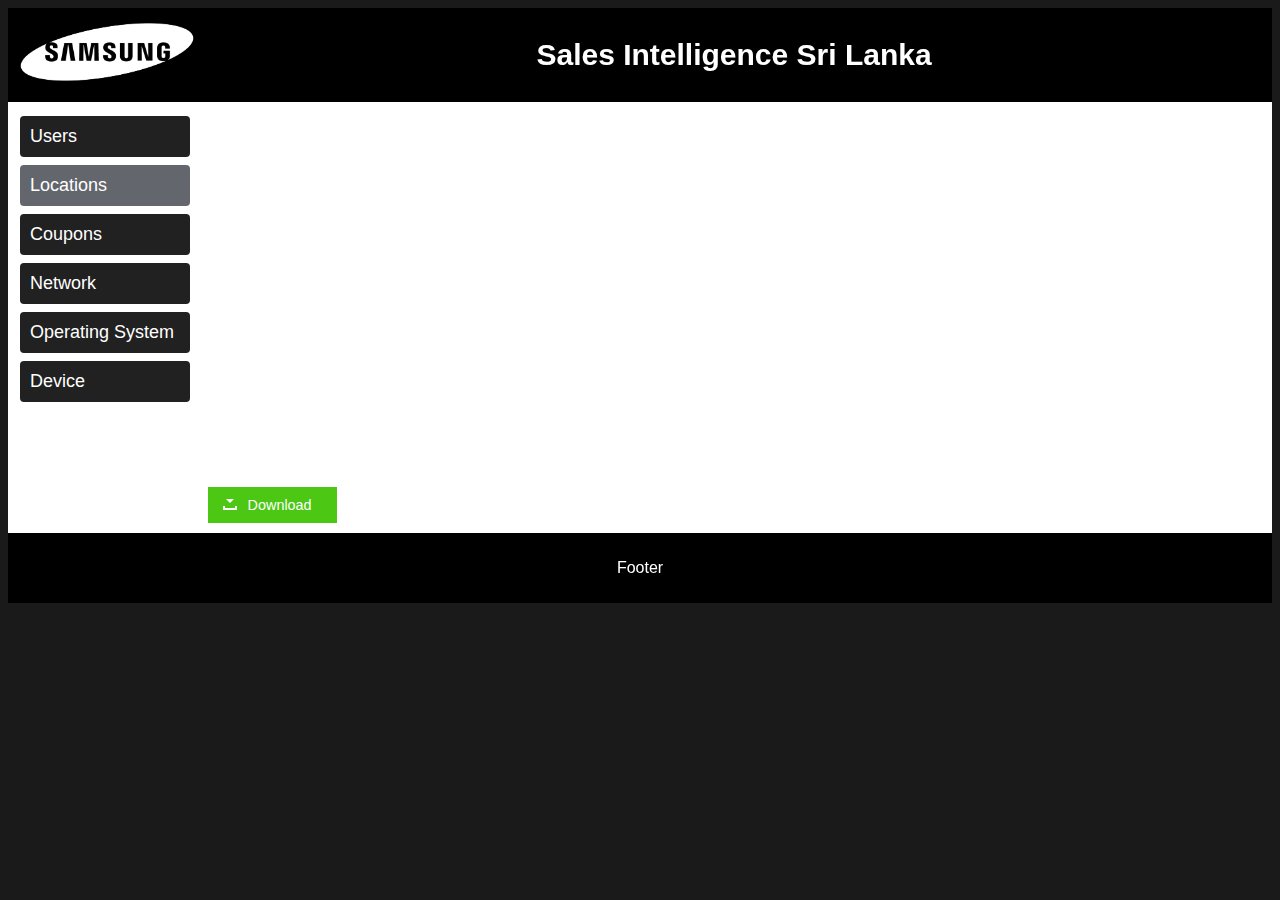
<file: My Galaxy Analytics/Sales Intelligence Sri Lanka/html/location.html>
<!DOCTYPE html>
<html lang="en">
<head>
    <title>Sales Intelligence Sri Lanka</title>
    <meta charset="utf-8">
    <meta name="viewport" content="width=device-width, initial-scale=1">
    <link rel="stylesheet" type="text/css" href="../css/main.css">
    <link rel="stylesheet" type="text/css" href="../css/downloadButton.css">
    <link href = "../img/logo.png" rel="icon" type="image/gif" alt="logo">
</head>

<body>

<div class="header">
  
    <img class="imgLogo" src="../img/logo.png" alt="Logo" style="width:15%;height:15%;"> 
    <h2>Sales Intelligence Sri Lanka</h2>
 
</div>

<div class="row">
  <div class="column side" >
      <div><button class="button button1" onclick="location.href='../index.html';">Users</button></div>
      <div><button class="button button1" style="background-color: #63676d">Locations</button></div>
      <div><button class="button button1" onclick="location.href='coupon.html';">Coupons</button></div>
      <div><button class="button button1" onclick="location.href='network.html';">Network</button></div>
      <div><button class="button button1" onclick="location.href='os.html';">Operating System</button></div>
      <div><button class="button button1" onclick="location.href='device.html';">Device</button></div>
  </div>
  <div class="column middle">
      
        <div>
            <iframe width="815" height="371" seamless frameborder="0" scrolling="no" src="https://docs.google.com/spreadsheets/d/e/2PACX-1vS1DzUxXdZPR8k0I3l_jmN6vaR6P1l3X0lNEKE48nij3S-dR_p_OS-Lnqh11jHIQ1sMvPzrzqppDxd4/pubchart?oid=1946832435&amp;format=interactive"></iframe>
        </div>
        <div>
        <a href="https://docs.google.com/spreadsheets/d/e/2PACX-1vS1DzUxXdZPR8k0I3l_jmN6vaR6P1l3X0lNEKE48nij3S-dR_p_OS-Lnqh11jHIQ1sMvPzrzqppDxd4/pubchart?oid=1946832435&format=image" download="location.png" class="buttonDownload">Download</a>
    </div>
    </div>
  
</div>

<div class="footer">
  <p>Footer</p>
</div>

</body>
</html>
</file>
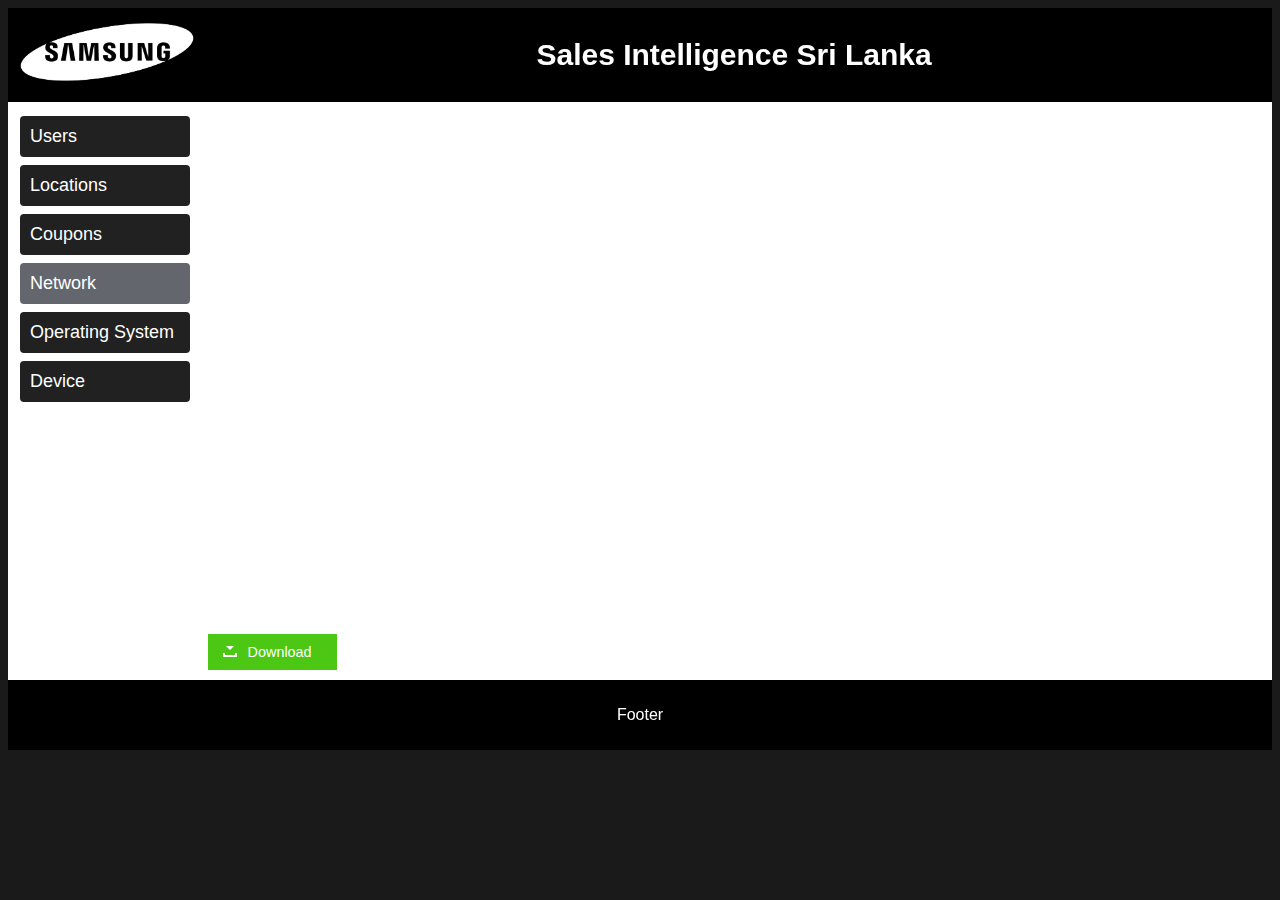
<file: My Galaxy Analytics/Sales Intelligence Sri Lanka/html/network.html>
<!DOCTYPE html>
<html lang="en">
<head>
    <title>Sales Intelligence Sri Lanka</title>
    <meta charset="utf-8">
    <meta name="viewport" content="width=device-width, initial-scale=1">
    <link rel="stylesheet" type="text/css" href="../css/main.css">
    <link rel="stylesheet" type="text/css" href="../css/downloadButton.css">
    <link href = "../img/logo.png" rel="icon" type="image/gif" alt="logo">
</head>

<body>

<div class="header">
  
    <img class="imgLogo" src="../img/logo.png" alt="Logo" style="width:15%;height:15%;"> 
    <h2>Sales Intelligence Sri Lanka</h2>
 
</div>

<div class="row">
  <div class="column side" >
      <div><button class="button button1" onclick="location.href='../index.html';">Users</button></div>
      <div><button class="button button1" onclick="location.href='location.html';">Locations</button></div>
      <div><button class="button button1" onclick="location.href='coupon.html';" >Coupons</button></div>
      <div><button class="button button1" style="background-color: #63676d">Network</button></div>
      <div><button class="button button1" onclick="location.href='os.html';">Operating System</button></div>
      <div><button class="button button1" onclick="location.href='device.html';">Device</button></div>
  </div>
  <div class="column middle">
      
    <div><iframe width="895" height="518" seamless frameborder="0" scrolling="no" src="https://docs.google.com/spreadsheets/d/e/2PACX-1vQYr4OBO5gd9iczGuyH0YCZU_ybhNxnbYFiEeghL1jDLTKlV5jd21W-PMmLG7Ns-YOq_bRsRYJc7MrV/pubchart?oid=555269188&amp;format=interactive"></iframe></div>
    <div><a href="https://docs.google.com/spreadsheets/d/e/2PACX-1vQYr4OBO5gd9iczGuyH0YCZU_ybhNxnbYFiEeghL1jDLTKlV5jd21W-PMmLG7Ns-YOq_bRsRYJc7MrV/pubchart?oid=555269188&format=image" download="getCoupon.png" class="buttonDownload">Download</a></div>
    
  </div>
  
</div>

<div class="footer">
  <p>Footer</p>
</div>

</body>
</html>
</file>
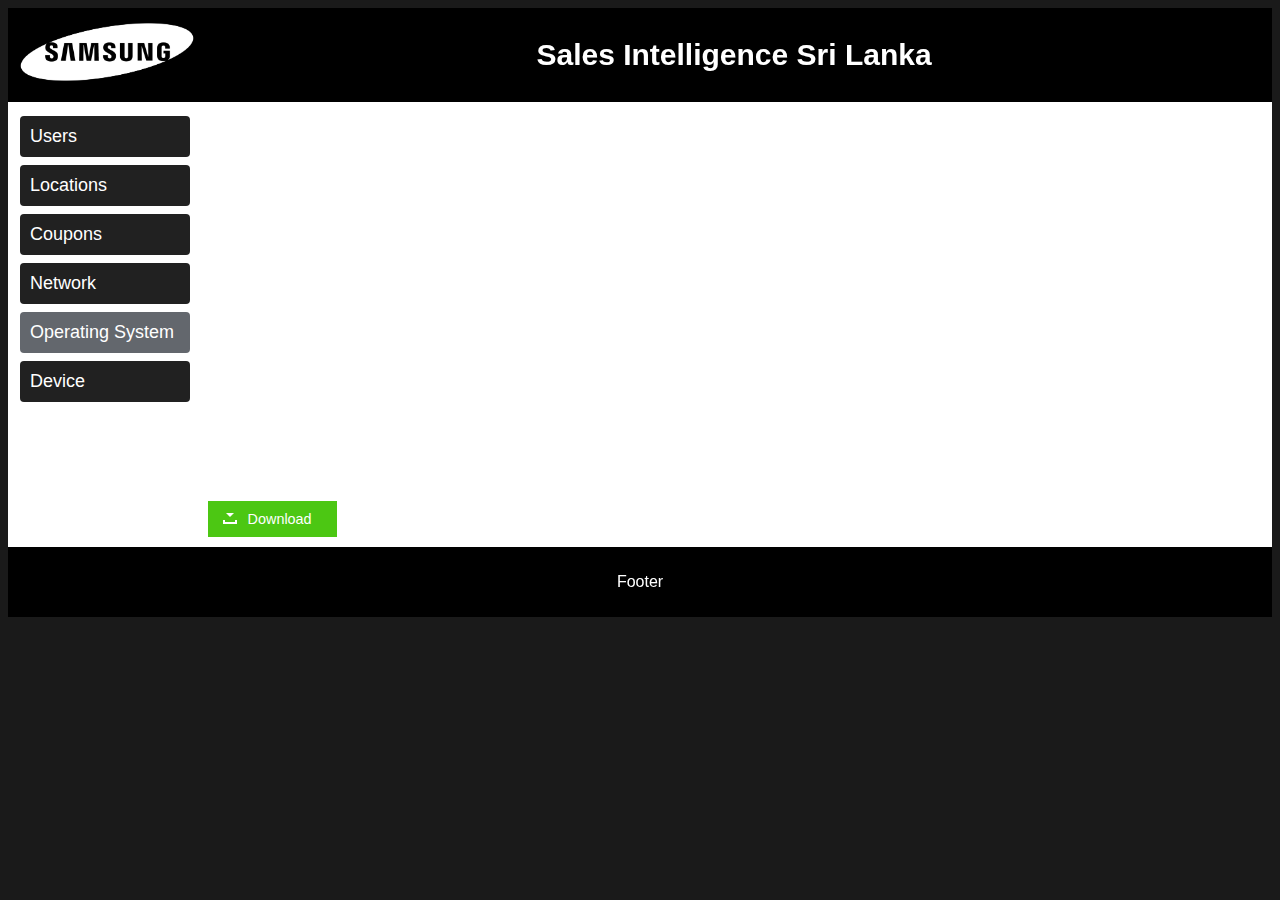
<file: My Galaxy Analytics/Sales Intelligence Sri Lanka/html/os.html>
<!DOCTYPE html>
<html lang="en">
<head>
    <title>Sales Intelligence Sri Lanka</title>
    <meta charset="utf-8">
    <meta name="viewport" content="width=device-width, initial-scale=1">
    <link rel="stylesheet" type="text/css" href="../css/main.css">
    <link rel="stylesheet" type="text/css" href="../css/downloadButton.css">
    <link href = "../img/logo.png" rel="icon" type="image/gif" alt="logo">
</head>

<body>

<div class="header">
  
    <img class="imgLogo" src="../img/logo.png" alt="Logo" style="width:15%;height:15%;"> 
    <h2>Sales Intelligence Sri Lanka</h2>
 
</div>

<div class="row">
  <div class="column side" >
      <div><button class="button button1" onclick="location.href='../index.html';">Users</button></div>
      <div><button class="button button1" onclick="location.href='location.html';">Locations</button></div>
      <div><button class="button button1" onclick="location.href='coupon.html';" >Coupons</button></div>
      <div><button class="button button1" onclick="location.href='network.html';">Network</button></div>
      <div><button class="button button1" style="background-color: #63676d">Operating System</button></div>
      <div><button class="button button1" onclick="location.href='device.html';">Device</button></div>
  </div>
  <div class="column middle">
      
        <div><iframe width="813" height="385" seamless frameborder="0" scrolling="no" src="https://docs.google.com/spreadsheets/d/e/2PACX-1vScsPIzjNvCKrp07Wg0yjgyNTNn4sHfZqMoiE-gKJtgSTpcJtsj89_Y7QEDYirfknTeMgdpVCcuMVs3/pubchart?oid=772359658&amp;format=interactive"></iframe></div>
        <div><a href="https://docs.google.com/spreadsheets/d/e/2PACX-1vScsPIzjNvCKrp07Wg0yjgyNTNn4sHfZqMoiE-gKJtgSTpcJtsj89_Y7QEDYirfknTeMgdpVCcuMVs3/pubchart?oid=772359658&format=image" download="getCoupon.png" class="buttonDownload">Download</a></div>
    
  </div>
  
</div>

<div class="footer">
  <p>Footer</p>
</div>

</body>
</html>
</file>
<file: My Galaxy Analytics/Sales Intelligence Bangladesh/css/main.css>
* {
    box-sizing: border-box;
}

body {
    font-family: Arial, Helvetica, sans-serif;
}

/* Style the header */
.header {
    background-color: #000000;
    padding: 5px;
    text-align: center;
    font-size: 20px;
    color: #ffffff;
}

.navList{
    padding: 10px;
    font-size: 20px;
    background-color: #212121;
    color: #ffffff;
}

/* Create three unequal columns that floats next to each other */
.column {
    float: left;
    padding: 10px;
    
}

/* Left and right column */
.column.side {
    width: 15%;
}

/* Middle column */
.column.middle {
    width: 85%;
    
}

.row{
    background-color: white;
}
/* Clear floats after the columns */
.row:after {
    content: "";
    display: table;
    clear: both;
}

/* Style the footer */
.footer {
    background-color: #000000;
    padding: 10px;
    text-align: center;
    color: #ffffff
}

/* Responsive layout - makes the three columns stack on top of each other instead of next to each other */
@media (max-width: 600px) {
    .column.side, .column.middle {
        width: 100%;
    }
}

.imgLogo{
    float: left;
}


.button:hover
{
background-image:none;
background-color:#484848;
}
.button {
    background-color: #212121;
    border: none;
    color: white;
    padding: 10px;
    text-align: left;
    text-decoration: none;
    display: inline-block;
    font-size: 18px;
    margin: 4px 2px;
    cursor: pointer;
    width: 100%;
    border-radius: 4px;
}
</file>
<file: My Galaxy Analytics/Sales Intelligence Bangladesh/css/downloadButton.css>
body {
	background-color: #1a1a1a;
}

.buttonDownload {
	display: inline-block;
	position: relative;
	padding: 10px 25px;
  
	background-color: #4CC713;
	color: white;
  
	font-family: sans-serif;
	text-decoration: none;
	font-size: 0.9em;
	text-align: center;
	text-indent: 15px;
}

.buttonDownload:hover {
	background-color: #333;
	color: white;
}

.buttonDownload:before, .buttonDownload:after {
	content: ' ';
	display: block;
	position: absolute;
	left: 15px;
	top: 52%;
}

/* Download box shape  */
.buttonDownload:before {
	width: 10px;
	height: 2px;
	border-style: solid;
	border-width: 0 2px 2px;
}

/* Download arrow shape */
.buttonDownload:after {
	width: 0;
	height: 0;
	margin-left: 3px;
	margin-top: -7px;
  
	border-style: solid;
	border-width: 4px 4px 0 4px;
	border-color: transparent;
	border-top-color: inherit;
	
	animation: downloadArrow 2s linear infinite;
	animation-play-state: paused;
}

.buttonDownload:hover:before {
	border-color: #4CC713;
}

.buttonDownload:hover:after {
	border-top-color: #4CC713;
	animation-play-state: running;
}

/* keyframes for the download icon anim */
@keyframes downloadArrow {
	/* 0% and 0.001% keyframes used as a hackish way of having the button frozen on a nice looking frame by default */
	0% {
		margin-top: -7px;
		opacity: 1;
	}
	
	0.001% {
		margin-top: -15px;
		opacity: 0;
	}
	
	50% {
		opacity: 1;
	}
	
	100% {
		margin-top: 0;
		opacity: 0;
	}
}
</file>
<file: My Galaxy Analytics/Sales Intelligence Sri Lanka/css/main.css>
* {
    box-sizing: border-box;
}

body {
    font-family: Arial, Helvetica, sans-serif;
}

/* Style the header */
.header {
    background-color: #000000;
    padding: 5px;
    text-align: center;
    font-size: 20px;
    color: #ffffff;
}

.navList{
    padding: 10px;
    font-size: 20px;
    background-color: #212121;
    color: #ffffff;
}

/* Create three unequal columns that floats next to each other */
.column {
    float: left;
    padding: 10px;
    
}

/* Left and right column */
.column.side {
    width: 15%;
}

/* Middle column */
.column.middle {
    width: 85%;
    
}

.row{
    background-color: white;
}
/* Clear floats after the columns */
.row:after {
    content: "";
    display: table;
    clear: both;
}

/* Style the footer */
.footer {
    background-color: #000000;
    padding: 10px;
    text-align: center;
    color: #ffffff
}

/* Responsive layout - makes the three columns stack on top of each other instead of next to each other */
@media (max-width: 600px) {
    .column.side, .column.middle {
        width: 100%;
    }
}

.imgLogo{
    float: left;
}


.button:hover
{
background-image:none;
background-color:#484848;
}
.button {
    background-color: #212121;
    border: none;
    color: white;
    padding: 10px;
    text-align: left;
    text-decoration: none;
    display: inline-block;
    font-size: 18px;
    margin: 4px 2px;
    cursor: pointer;
    width: 100%;
    border-radius: 4px;
}
</file>
<file: My Galaxy Analytics/Sales Intelligence Sri Lanka/css/downloadButton.css>
body {
	background-color: #1a1a1a;
}

.buttonDownload {
	display: inline-block;
	position: relative;
	padding: 10px 25px;
  
	background-color: #4CC713;
	color: white;
  
	font-family: sans-serif;
	text-decoration: none;
	font-size: 0.9em;
	text-align: center;
	text-indent: 15px;
}

.buttonDownload:hover {
	background-color: #333;
	color: white;
}

.buttonDownload:before, .buttonDownload:after {
	content: ' ';
	display: block;
	position: absolute;
	left: 15px;
	top: 52%;
}

/* Download box shape  */
.buttonDownload:before {
	width: 10px;
	height: 2px;
	border-style: solid;
	border-width: 0 2px 2px;
}

/* Download arrow shape */
.buttonDownload:after {
	width: 0;
	height: 0;
	margin-left: 3px;
	margin-top: -7px;
  
	border-style: solid;
	border-width: 4px 4px 0 4px;
	border-color: transparent;
	border-top-color: inherit;
	
	animation: downloadArrow 2s linear infinite;
	animation-play-state: paused;
}

.buttonDownload:hover:before {
	border-color: #4CC713;
}

.buttonDownload:hover:after {
	border-top-color: #4CC713;
	animation-play-state: running;
}

/* keyframes for the download icon anim */
@keyframes downloadArrow {
	/* 0% and 0.001% keyframes used as a hackish way of having the button frozen on a nice looking frame by default */
	0% {
		margin-top: -7px;
		opacity: 1;
	}
	
	0.001% {
		margin-top: -15px;
		opacity: 0;
	}
	
	50% {
		opacity: 1;
	}
	
	100% {
		margin-top: 0;
		opacity: 0;
	}
}
</file>
